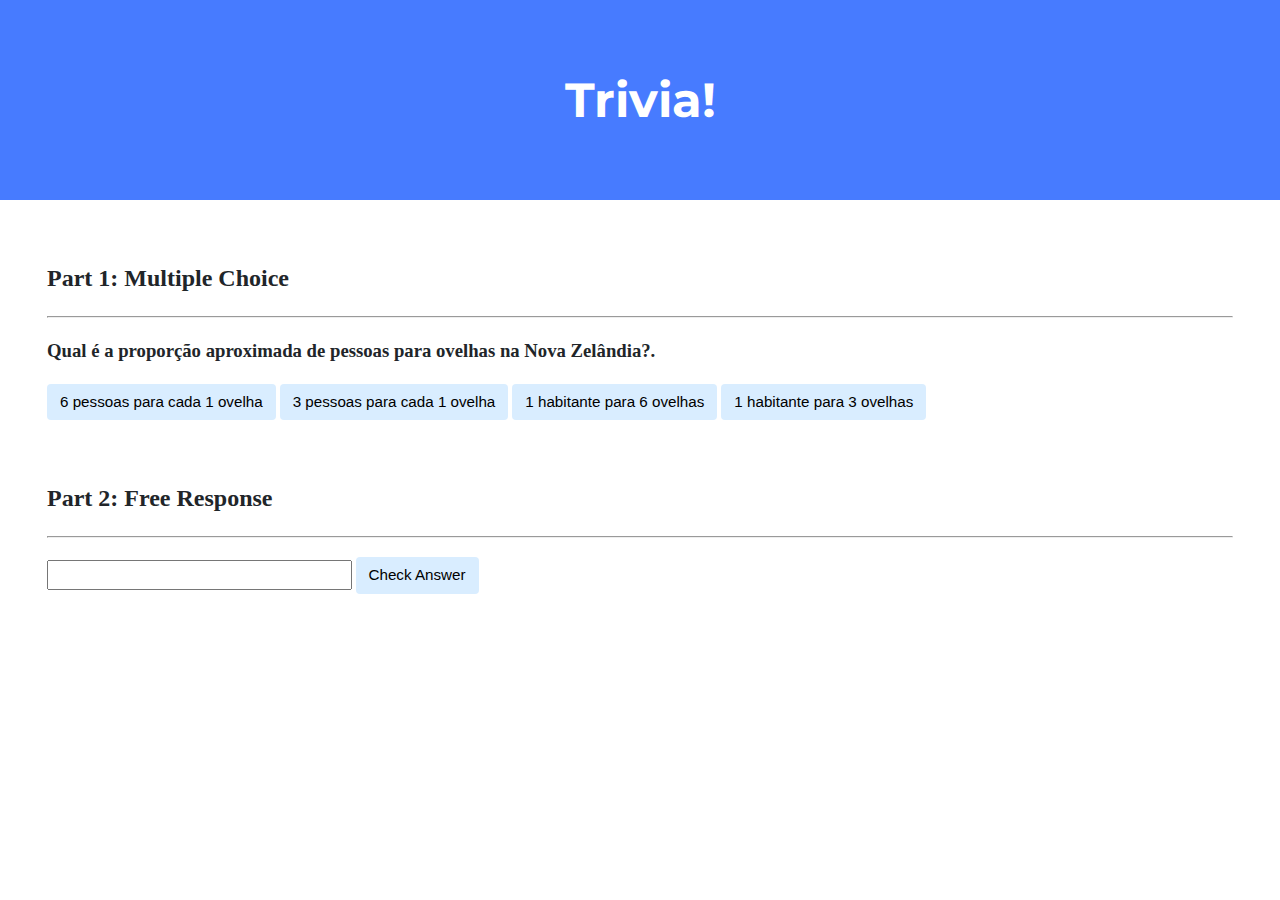
<file: HTML, CSS e JavaScript/Lab8_Trivia/index.html>
<!DOCTYPE html>

<html lang="en">
    <head>
        <link href="https://fonts.googleapis.com/css2?family=Montserrat:wght@500&display=swap" rel="stylesheet">
        <link href="styles.css" rel="stylesheet">
        <title>Trivia!</title>

        <script>
            // TODO: Add code to check answers to questions
            document.addEventListener('DOMContentLoaded', function() {
                let correct = document.querySelector('.correct');
                correct.addEventListener('click', function() {
                    correct.style.backgroundColor = 'green';
                    document.querySelector('#feedback1').innerHTML = 'Correto!';
                });

                let incorrects = document.querySelectorAll('.incorrect');
                for (let i = 0; i < incorrects.length; i++) {
                    incorrects[i].addEventListener('click', function() {
                        incorrects[i].style.backgroundColor = 'red';
                        document.querySelector('#feedback1').innerHTML = 'Incorreto';
                    });
                }
                document.querySelector('#check').addEventListener('click', function() {
                    let input = document.querySelector('input');
                    if (input.value === 'suiça' || input.value === 'Suíça' || input.value === 'suíça') {
                        input.style.backgroundColor = 'green';
                        document.querySelector('#feedback2').innerHTML = 'Correto!';
                    } else {
                        input.style.backgroundColor = 'red';
                        document.querySelector('#feedback2').innerHTML = 'Incorreto';
                    }
                })
            })

        </script>

    </head>
    <body>

        <div class="jumbotron">
            <h1>Trivia!</h1>
        </div>

        <div class="container">

            <div class="section">
                <h2>Part 1: Multiple Choice </h2>
                <hr>

                <!-- TODO: Add multiple choice question here -->
                <h3>Qual é a proporção aproximada de pessoas para ovelhas na Nova Zelândia?.</h3>
                <button class="incorrect">6 pessoas para cada 1 ovelha</button>
                <button class="incorrect">3 pessoas para cada 1 ovelha</button>
                <button class="correct">1 habitante para 6 ovelhas</button>
                <button class="incorrect">1 habitante para 3 ovelhas</button>
                <p id="feedback1"></p>

            </div>

            <div class="section">
                <h2>Part 2: Free Response</h2>
                <hr>

                <!-- TODO: Add free response question here -->
                <h3></h3>
                <input type="text"></input>
                <button id="check">Check Answer</button>
                <p id="feedback2"></p>

            </div>
        </div>
    </body>
</html>
</file>
<file: HTML, CSS e JavaScript/Lab8_Trivia/styles.css>
body {
    background-color: #fff;
    color: #212529;
    font-size: 1rem;
    font-weight: 400;
    line-height: 1.5;
    margin: 0;
    text-align: left;
}

.container {
    margin-left: auto;
    margin-right: auto;
    padding-left: 15px;
    padding-right: 15px;
}

.jumbotron {
    background-color: #477bff;
    color: #fff;
    margin-bottom: 2rem;
    padding: 2rem 1rem;
    text-align: center;
}

.section {
    padding: 0.5rem 2rem 1rem 2rem;
}

.section:hover {
    background-color: #f5f5f5;
    transition: color 2s ease-in-out, background-color 0.15s ease-in-out;
}

h1 {
    font-family: 'Montserrat', sans-serif;
    font-size: 48px;
}

button, input[type="submit"] {
    background-color: #d9edff;
    border: 1px solid transparent;
    border-radius: 0.25rem;
    font-size: 0.95rem;
    font-weight: 400;
    line-height: 1.5;
    padding: 0.375rem 0.75rem;
    text-align: center;
    transition: color 0.15s ease-in-out, background-color 0.15s ease-in-out, border-color 0.15s ease-in-out, box-shadow 0.15s ease-in-out;
    vertical-align: middle;
}


input[type="text"] {
    line-height: 1.8;
    width: 25%;
}

input[type="text"]:hover {
    background-color: #f5f5f5;
    transition: color 2s ease-in-out, background-color 0.15s ease-in-out;
}
</file>
